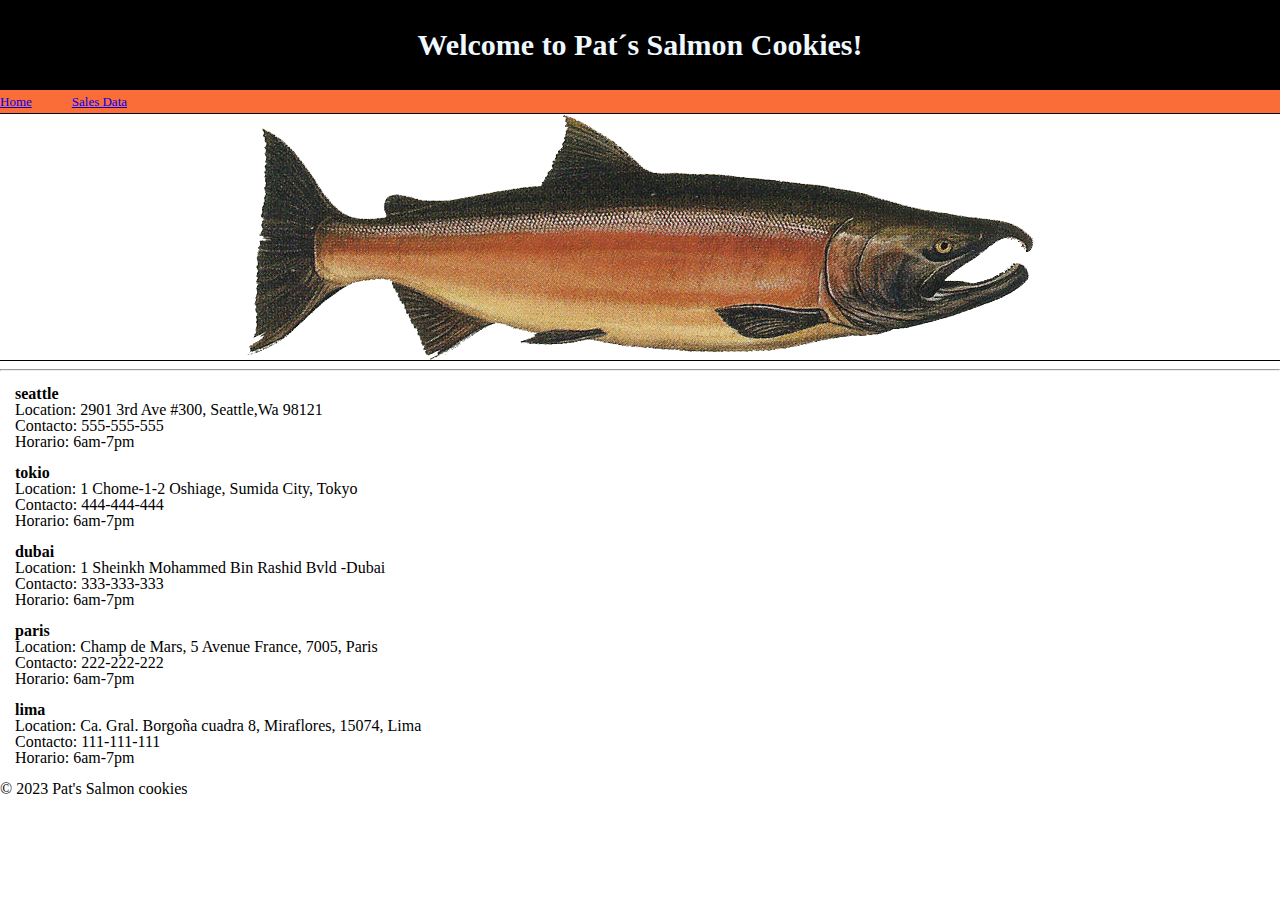
<file: index.html>
<!DOCTYPE html>
<html lang="en">

<head>
  <meta charset="UTF-8">
  <meta name="viewport" content="width=device-width, initial-scale=1.0">
  <title>Document</title>
  <link rel="stylesheet" href="/css/reset.css">
  <link rel="stylesheet" href="/css/style.css">
</head>

<body>

  <header>
    <h1 class="encabezado">Welcome to Pat´s Salmon Cookies!</h1>
    <nav>
      <ul>
        <li><a href="index.html">Home</a></li>
        <span class="espacio"></span>
        <li><a href="pages/sale.html">Sales Data</a></li>
      </ul>
    </nav>
  </header>

  <main>
    <section class="imagen">
      <img src="img/salmon.png" alt="">
    </section>
    <hr>
    <section id="fill"></section>
  </main>

  <script src="js/app.js"></script>
  <script>run();</script>

  <footer>
    <p>&copy; 2023 Pat's Salmon cookies</p>
  </footer>

</body>

</html>
</file>
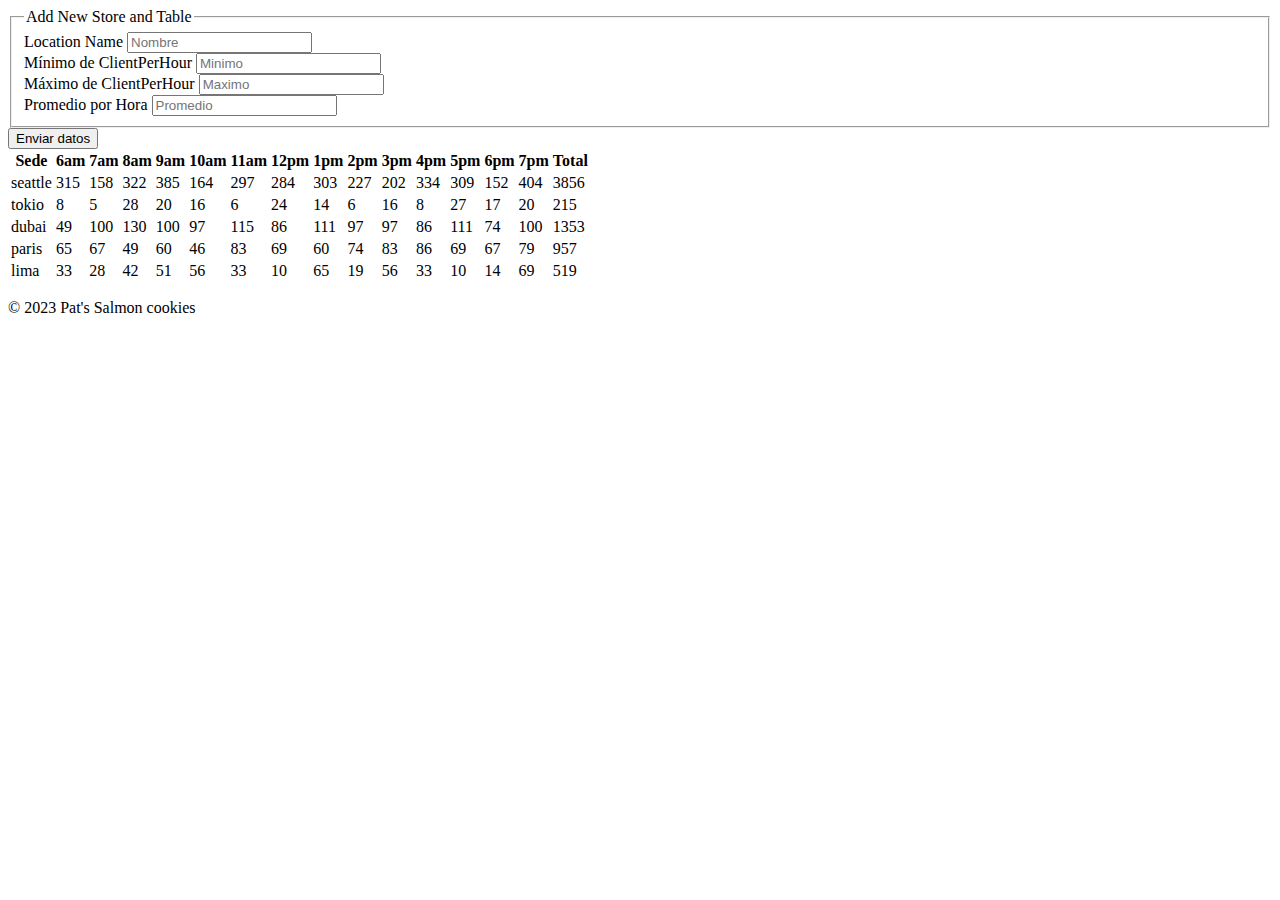
<file: pages/sale.html>
<!DOCTYPE html>
<html lang="en">

<head>
  <meta charset="UTF-8">
  <meta name="viewport" content="width=device-width, initial-scale=1.0">
  <title>Sale</title>
</head>

<body>

  <header>

  </header>

  <main>
    <section id="root"></section>

    <section>
      <form action="" method="get" id="newStore">
        <fieldset>
          <legend>Add New Store and Table</legend>
          <div>
            <div>
              <label for="locationName">Location Name</label>
              <input id="locationName" type="text" placeholder="Nombre" name="locationName" />
            </div>
            <div>
              <label for="minClientPerHour">Mínimo de ClientPerHour</label>
              <input id="minClientPerHour" type="text" placeholder="Minimo" name="minClientPerHour" />
            </div>
            <div>
              <label for="maxClientPerHour">Máximo de ClientPerHour</label>
              <input id="maxClientPerHour" type="text" placeholder="Maximo" name="maxClientPerHour" />
            </div>
            <div>
              <label for="agvCookiePerSale">Promedio por Hora</label>
              <input id="agvCookiePerSale" type="text" placeholder="Promedio" name="agvCookiePerSale" />
            </div>
          </div>
        </fieldset>
        <button type="submit">Enviar datos</button>
      </form>
    </section>


    <section>
      <table>
        <thead>
          <tr id="header-row-container">
            <th>Sede</th>
          </tr>
        </thead>
        <tbody id="table-body"></tbody>
      </table>
    </section>
  </main>

  <script src="../js/app.js"></script>
  <script>//runAplication();</script>

  <footer>
    <p>&copy; 2023 Pat's Salmon cookies</p>
  </footer>

</body>

</html>
</file>
<file: css/style.css>
body {
  border-left-width: 1px;
  border-right-width: 1px;
}

h1 {
  font-size: 30px;
  display: flex;
  justify-content: center;
  color: aliceblue;
  background-color: hwb(0 0% 100%);
  padding-top: 30px;
  padding-bottom: 30px;
  font-weight: bold;
}

nav {
  font-size: 10px;
  background-color: hsl(16, 95%, 60%);
  padding-top: 5px;
  padding-bottom: 5px;
}

nav > ul {
  font-size: 13px;
  display: flex;
  justify-content: baseline;
}

.espacio {
  margin-right: 40px;
}

.imagen {
  display: flex;
  justify-content: center;
  border-top: 1px solid #000;
  border-bottom: 1px solid #000;
}

section > h2 {
  font-weight: bold;
}

.location {
  margin: 15px;
}
</file>
